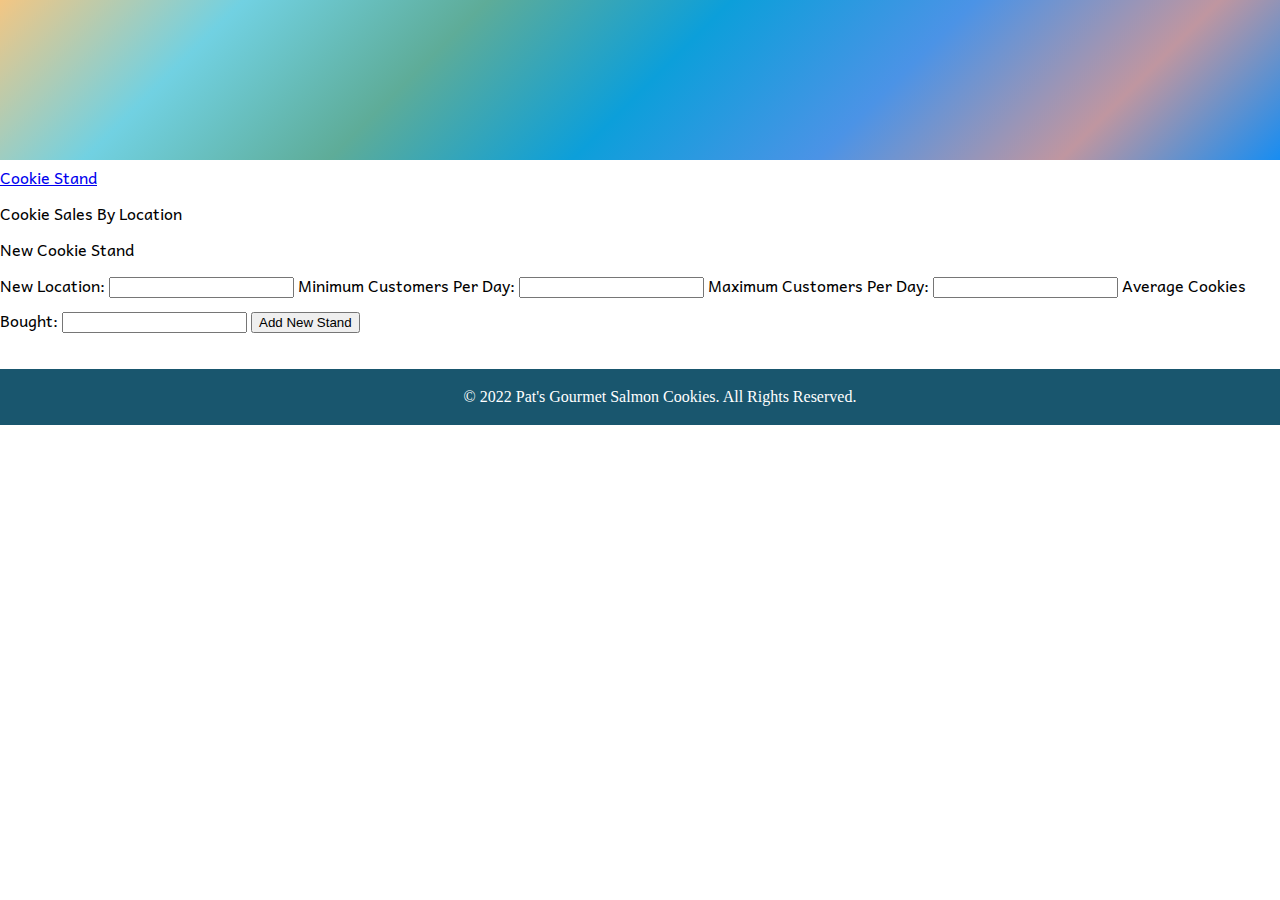
<file: sales.html>
<!DOCTYPE html>
<html lang="en">
<head>
  <meta charset="UTF-8">
  <meta http-equiv="X-UA-Compatible" content="IE=edge">
  <meta name="viewport" content="width=device-width, initial-scale=1.0">
  <link rel="stylesheet" href="css/reset.css">
  <link rel="stylesheet" href="css/style.css">
  <link rel="stylesheet" href="css/banner.css">
  <link rel="stylesheet" href="https://fonts.googleapis.com/css2?family=Andika">
  <link rel="stylesheet" href="https://fonts.googleapis.com/css2?family=Cookie">

  <title>Cookie Sales</title>
</head>
<body>
  <header>
    <div class="marquee">
        <div> Pat's Gourmet Salmon Cookies</div>
        
        </div>
 </header>

  <main>
   
    <nav><a href="index.html">Cookie Stand</a>
    </nav>
   

      <h2>Cookie Sales By Location</h2>

      <table id="dailySales">
    
      <tfoot id="tableFooter"></tfoot>
      
      </table>
      
      <form id="standForm">
        <fieldset>
            <legend>New Cookie Stand</legend>
            <label>
                New Location:
                <input type="text" name="standLocation" required>
            </label>
            <label>
                Minimum Customers Per Day:
                    <input type="number" name="standMin" required step="1" min="1">
                </label>
                <label>
                    Maximum Customers Per Day:
                    <input type="number" name="standMax" required step="1" min="2">
                </label>
                <label>
                    Average Cookies Bought:
                    <input type="number" name="standAvg" required step="1" min="1">
                </label>
                <button type="submit">Add New Stand</button>
            </fieldset>
        </form>  

  </main>
  <footer> &copy; 2022 Pat's Gourmet Salmon Cookies. All Rights Reserved.</footer>
  <script src="js/app.js"></script>
  </body>
</html>
</file>
<file: css/style.css>

</file>
<file: css/banner.css>
/*===================== BANNER STYLING ============================ */

body {
  margin: 0;
  padding: 0;
 }
 header {
   color: white;
   width: 100%;
   padding: 12px;
   align-items: center;
   justify-content: center;
   background: linear-gradient(-45deg, #048cfb, #c096a0, #4b93e6, #0c9fda, #5eac98, #71d1e2, #f3c683);
 }
 
 .marquee {
   text-transform: capitalize;
   white-space: nowrap;
   overflow: hidden;
   justify-content: center;
   align-items: center;
 }
 
 .marquee div {
   padding: 20px;
   font-size: 6rem;
   font-family:"Cookie", san-serif;
   font-weight: 400px;
   animation: animate 10s linear infinite;
   padding-left: 100%;
   display: inline-block;
   text-shadow: 10px 5px 10px #132022;
 }
 
 @keyframes animate {
   100% {
     transform: translate(-100%, 0);
   }
 }
 
 /*======================= MAIN BODY AND IMAGES STYLING ==================== */

main {
    margin:auto;
    display: flex;
    flex-direction: column;
    justify-content: center;
    font-family: 'Andika';
    line-height: 2.8vw;
}

#content {
    display: flex;
    flex-direction: column;
    align-items: center;
}

#salmon {
    margin-top: 3rem;
}

#welcomeMsg {
    width: 75%;
    display: flex;
    flex-direction: column;
    justify-content: center;
}
#family {
  display: flex;
  flex-direction: column;
  align-items: center;
}
#family img {
  margin: 2rem;
  border: 3px solid #f16006;
  border-radius: 50%;
}
p {
    margin: 1rem;
    font-size: 1.5rem;
}
#hours {
  display: flex;
  flex-direction: column;
  align-items: center;
  text-shadow: 10px 5px 10px #132022;
}
#hours h2 {
  margin-top: 30px;
  font-size: 2.5rem;
  color:#00ff00;
}
#hours h3 {
  font-size: 1.8rem;
  width: 50%;
  text-align: center;
  color:#00ff00; 
}

/* ============= IMAGES WITH LOCATION ============ */

.location {
    width: 80%;
    text-align: center;
    display: flex;
    flex-direction: row;
    justify-content: space-evenly;
    align-items: center;
    border: 4px solid #f16006;
    border-radius: 20px;
    margin:auto;
    background-color:#5eac98;
    margin-top: 20px;
}
.location img {
  margin: 2rem;
  border: 3px solid #f16006;
  border-radius: 50%;
  display: flex; 
}
.location h3 {
  width: 45%;
  display: flex;
  font-size: 1.2rem;
}
.location h2 {
    font-size: 1.6rem;
    width: 100%;
}

.address h3 {
  font-size: 1.2rem;
}

#info {
    margin-top: 2rem;
    display: flex;
    flex-direction: row;
    justify-content: space-evenly;
}

#contact h3 {
    text-align: center;
    margin: 1rem;
    display: flex;
    flex-direction: column;
    align-items: center;
    font-size: 1.2rem;
}
footer {
  margin-top: 30px;
  display: flex;
  padding: 20px;
  text-align: center;
  color: #fff;
  width: 100%;
  justify-content: center;
  background-color: #19566e;
}
</file>
